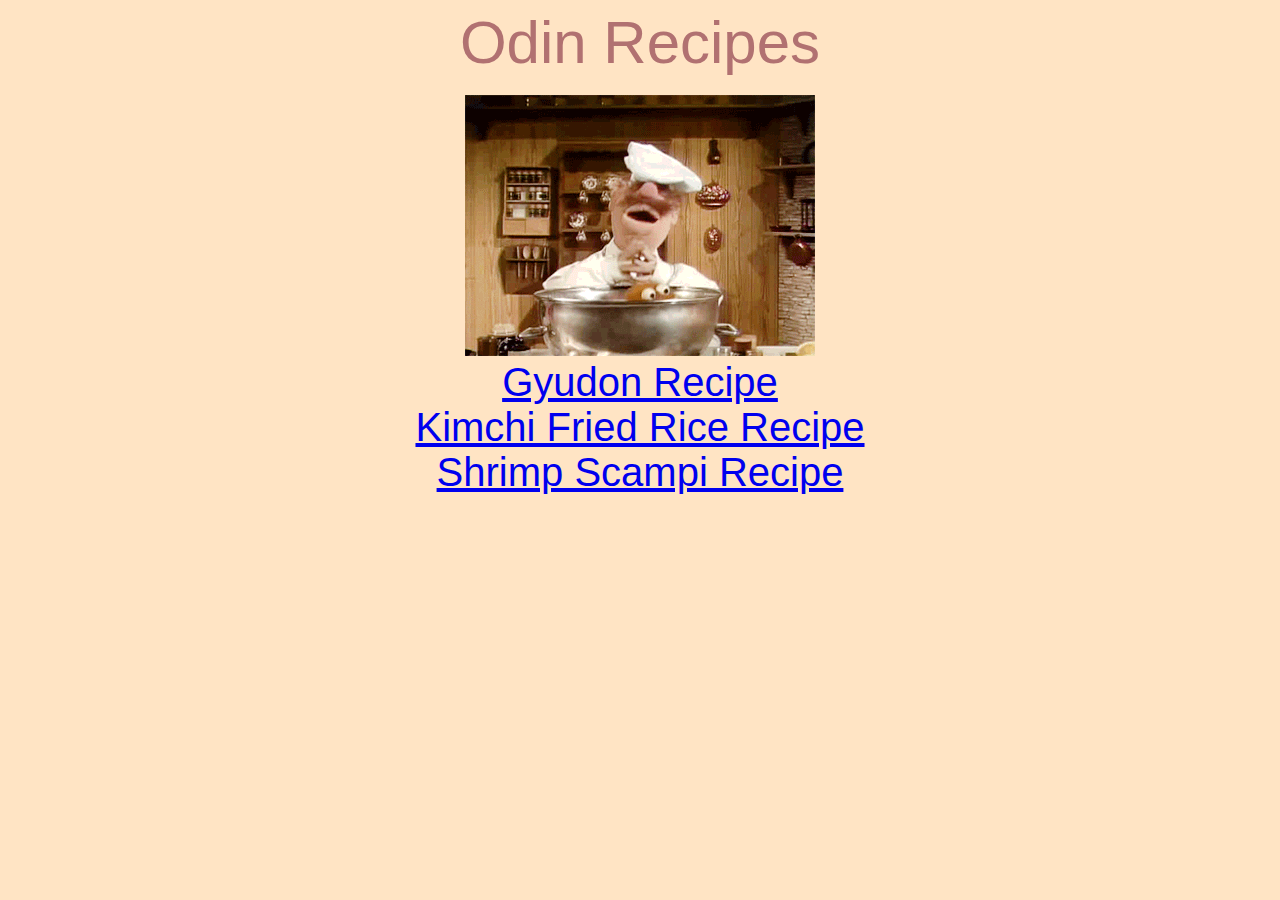
<file: index.html>
<!DOCTYPE html>
<html lang = "en">
  <head>
    <meta charset="UTF-8">
    <Title>My First Recipe</Title>
    <link rel="stylesheet" href="index.css">
  </head>
  <body bgcolor="bisque">
    <div class ="text title">Odin Recipes</div><br>
    <div class = "image"> <img src="./img/chef.gif"> </div>
    <div class = "text">
      <a href="./recipes/gyudon.html">Gyudon Recipe</a><br>
      <a href="./recipes/kfr.html">Kimchi Fried Rice Recipe</a><br>
      <a href="./recipes/ss.html">Shrimp Scampi Recipe</a><br>
    </div>
    
    

    


  </body>

</html>
</file>
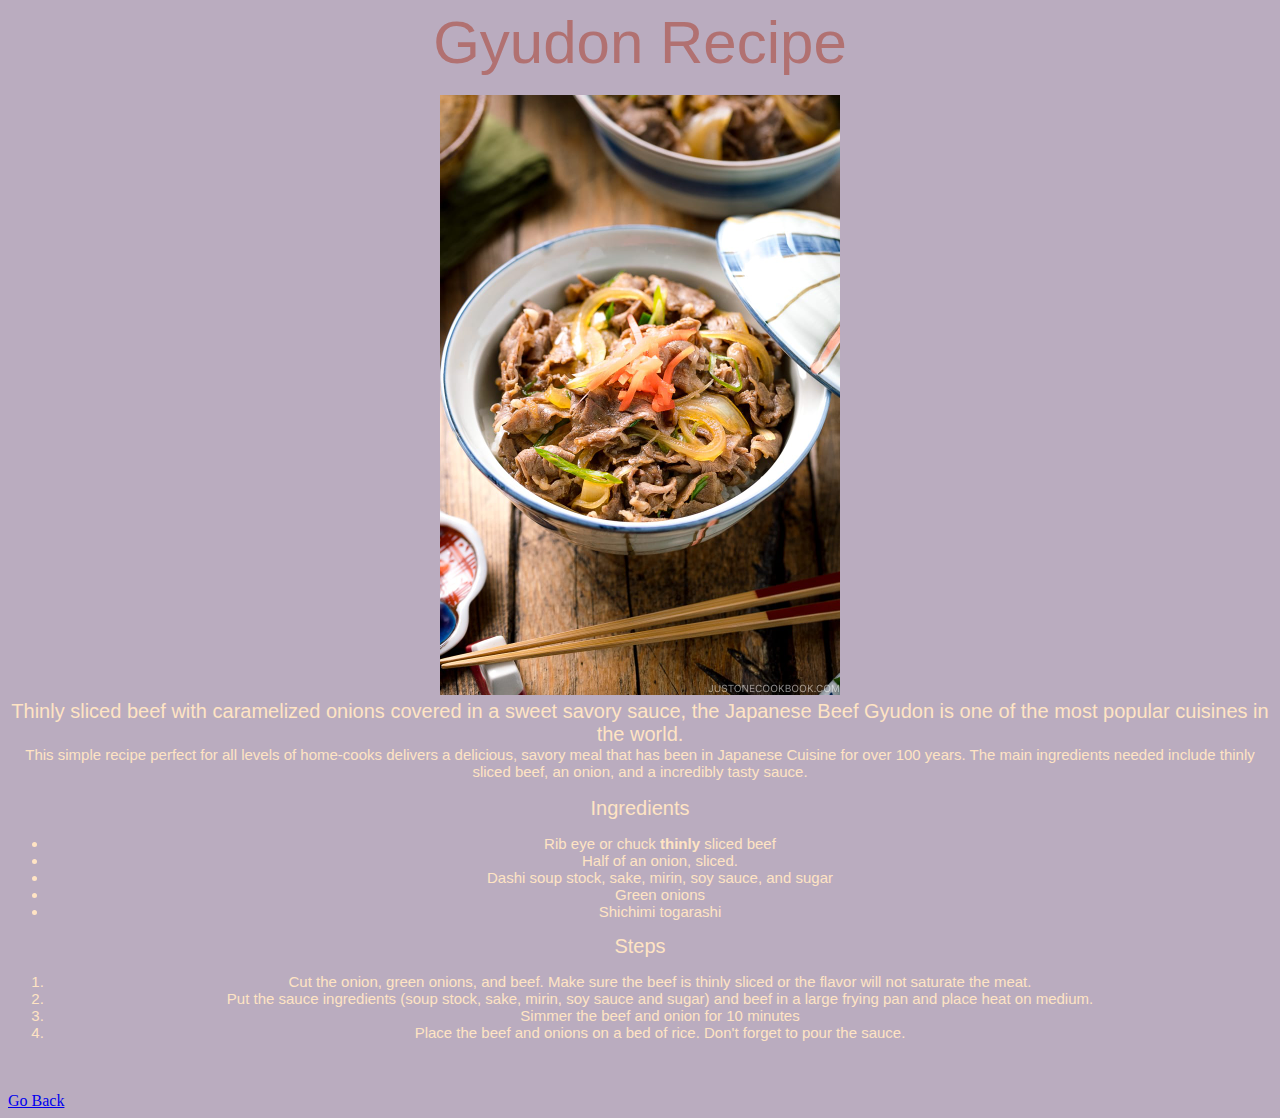
<file: recipes/gyudon.html>
<!DOCTYPE html>
<html lang = "en">
  <head>
    <meta charset="UTF-8">
    <Title>Gyudon Recipe</Title>
    <link rel="stylesheet" href="gyudon.css">
  </head>
  <body bgcolor = "baacbf">
    <div class = "title text">Gyudon Recipe</div><br>
    <div class = "text">
        <img class = "image" src = "../img/gyudon.jpeg" alt = "A delicious, savory meal."> 
    </div>
    <div class = "text">Thinly sliced beef with caramelized onions covered in a sweet
        savory sauce, the Japanese Beef Gyudon is one of the most popular 
        cuisines in the world. 
    </div>
    <div class = "text small"> This simple recipe perfect for all levels of home-cooks delivers 
        a delicious, savory meal that has been in Japanese Cuisine for
        over 100 years. The main ingredients needed include thinly sliced beef,
        an onion, and a incredibly tasty sauce.<br><br>
    </div>
    <div class = "text">Ingredients</div>
        <div class = "text small">
        <ul>
            <li>Rib eye or chuck <strong>thinly</strong> sliced beef </li>
            <li>Half of an onion, sliced.</li>
            <li>Dashi soup stock, sake, mirin, soy sauce, and sugar</li>
            <li>Green onions</li>
            <li>Shichimi togarashi</li>
        </ul>
        </div>
    <div class = "text">Steps</div>
        <div class = "text small">
        <ol>
            <li>Cut the onion, green onions, and beef. Make sure the 
                beef is thinly sliced or the flavor will not saturate the meat.</li>
            <li>Put the sauce ingredients (soup stock, sake, mirin, soy sauce and sugar)
                and beef in a large frying pan and place heat on medium.</li>
            <li>Simmer the beef and onion for 10 minutes</li>
            <li>Place the beef and onions on a bed of rice. Don't forget to pour the sauce.</li>
        </ol>
        </div>
        <br><br><a href = "../index.html">Go Back</a>
  </body>

</html>
</file>
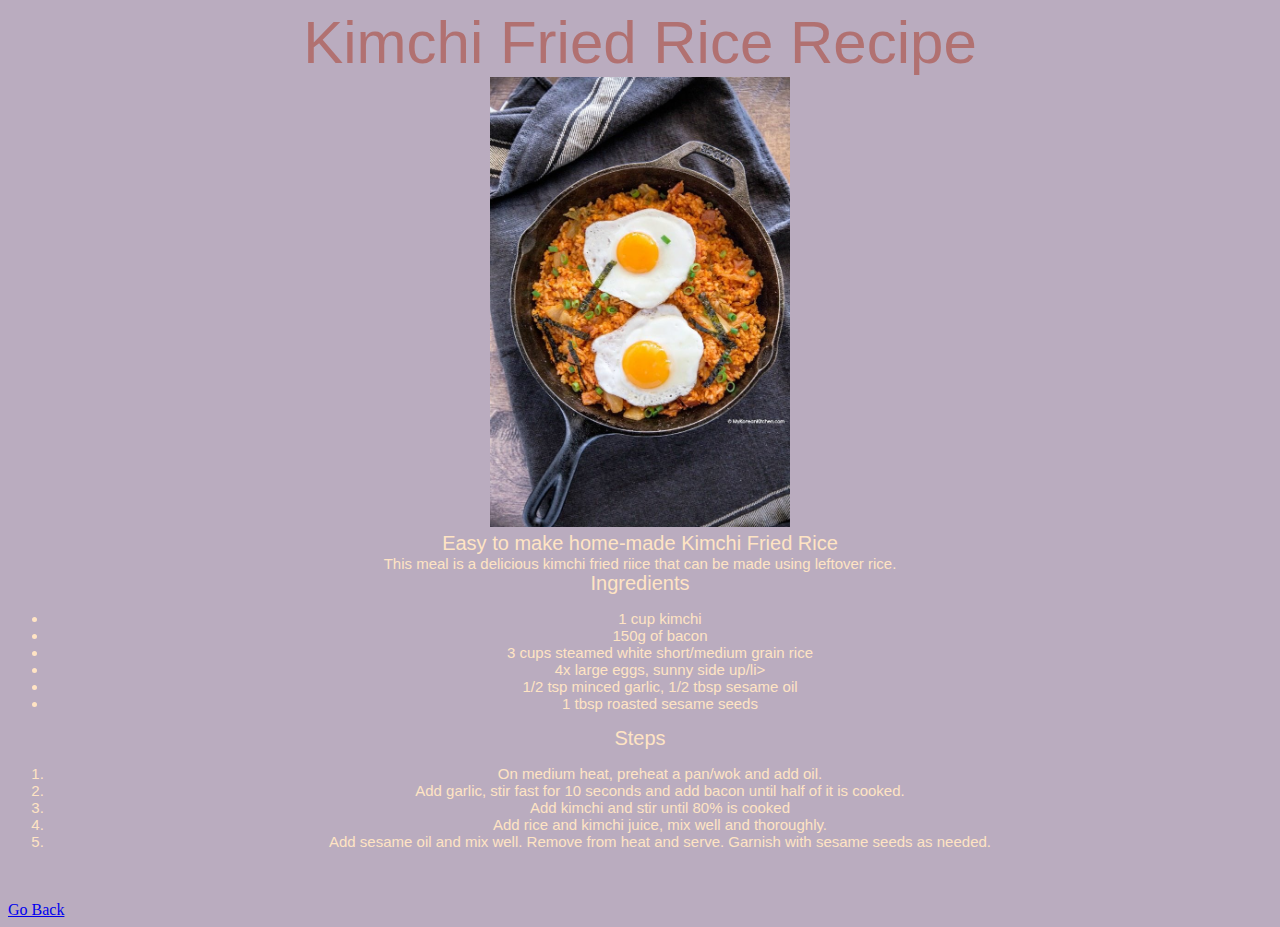
<file: recipes/kfr.html>
<!DOCTYPE html>
<html lang = "en">
  <head>
    <meta charset="UTF-8">
    <Title>Kimchi Fried Rice Recipe</Title>
    <link rel="stylesheet" href="kfr.css">
  </head>
  <body bgcolor = "baacbf">
    <div class = "title text"> Kimchi Fried Rice Recipe
    </div>
    <div class = "text">
        <img class = "image" src = "../img/kfr.jpg" alt = "A beautiful dish of kimchi fried rice.">
    </div>
      <div class = "text"> Easy to make home-made Kimchi Fried Rice 
      </div>
    <div class = "text small">This meal is a delicious kimchi fried riice that can be made using leftover rice.
    </div>
    <div class = "text">Ingredients</div>
        <div class = "text small">
        <ul>
            <li>1 cup kimchi</li>
            <li>150g of bacon</li>
            <li>3 cups steamed white short/medium grain rice</li>
            <li>4x large eggs, sunny side up/li>
            <li>1/2 tsp minced garlic, 1/2 tbsp sesame oil</li>
            <li>1 tbsp roasted sesame seeds</li>
        </ul>
        </div>
    <div class = "text">Steps</div>
      <div class = "text small">
      <ol>
            <li>On medium heat, preheat a pan/wok and add oil. </li>
            <li>Add garlic, stir fast for 10 seconds and add bacon until half of it is cooked.</li>
            <li>Add kimchi and stir until 80% is cooked</li>
            <li>Add rice and kimchi juice, mix well and thoroughly.</li>
            <li>Add sesame oil and mix well. Remove from heat and serve. Garnish with sesame seeds as needed.</li>
        </ol>
      </div>  
        <br><br><a href = "../index.html">Go Back</a>
  </body>

</html>
</file>
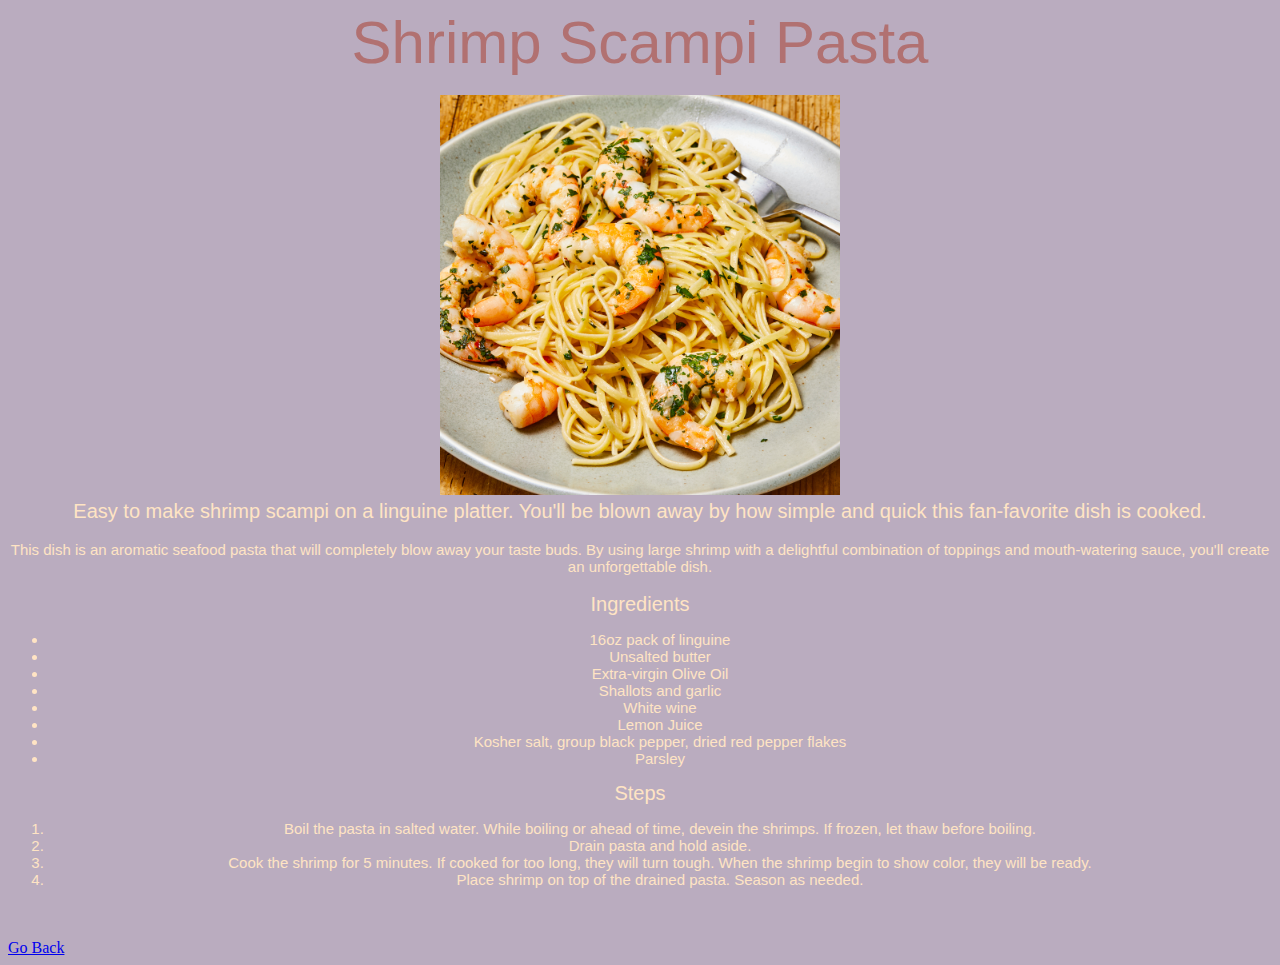
<file: recipes/ss.html>
<!DOCTYPE html>
<html lang = "en">
  <head>
    <meta charset="UTF-8">
    <Title>Shrimp Scampi Recipe</Title>
    <link rel="stylesheet" href="ss.css">
  </head>
  <body bgcolor = "baacbf">
    <div class = "title text">Shrimp Scampi Pasta</div><br>
    <div class = "text">
      <img src = "../img/shrimp.jpg" width = "400" height = "400" alt = "A delicious set of shrimp laid over a pasta">
    </div>
    <div class = "text">Easy to make shrimp scampi on a linguine platter. You'll be blown away by how simple and quick this fan-favorite dish is cooked.
    </div><br>
    <div class = "text small"> This dish is an aromatic seafood pasta that will completely blow away your taste buds. By using large shrimp with a delightful 
        combination of toppings and mouth-watering sauce, you'll create an unforgettable dish.
    </div><br>
    <div class = "text">Ingredients</div>
      <div class = "text small">
      <ul>
            <li>16oz pack of linguine </li>
            <li>Unsalted butter</li>
            <li>Extra-virgin Olive Oil</li>
            <li>Shallots and garlic</li>
            <li>White wine</li>
            <li>Lemon Juice</li>
            <li>Kosher salt, group black pepper, dried red pepper flakes</li>
            <li>Parsley</li>
        </ul>
      </div>
    <div class = "text">Steps</div>
      <div class = "text small">
        <ol>
            <li>Boil the pasta in salted water. While boiling or ahead of time, devein the shrimps. If frozen, let thaw before boiling.</li>
            <li>Drain pasta and hold aside.</li>
            <li>Cook the shrimp for 5 minutes. If cooked for too long, they will turn tough. When the shrimp begin to show color, they will be ready.</li>
            <li>Place shrimp on top of the drained pasta. Season as needed.</li>
        </ol>
      </div>
      <br><br>
        <a href = "../index.html">Go Back</a>
  </body>

</html>
</file>
<file: index.css>
/* Index CSS */
.text{
    text-align:center;
    font-size: 40px;
    font-family: Verdana, Geneva, Tahoma, sans-serif;
    color: bisque;
}
.text.title{
    color: rgb(177, 113, 113);
    font-size: 60px;
}
.image{
    text-align: center;
}
.format{
    background-color: aqua;
}
</file>
<file: recipes/gyudon.css>
.text{
    text-align:center;
    font-size: 20px;
    font-family: Verdana, Geneva, Tahoma, sans-serif;
    color: bisque;
}
.image {
    width: 400px;
    height: auto;
    text-align: center;
    
}
.text.title{
    color: rgb(177, 113, 113);
    font-size: 60px;
}

.small{
    font-size: 15px;
}
</file>
<file: recipes/kfr.css>
.text{
    text-align:center;
    font-size: 20px;
    font-family: Verdana, Geneva, Tahoma, sans-serif;
    color: bisque;
}
.image {
    width: 300px;
    height: auto;
    text-align: center;
    
}
.text.title{
    color: rgb(177, 113, 113);
    font-size: 60px;
}

.small{
    font-size: 15px;
}
</file>
<file: recipes/ss.css>
.text{
    text-align:center;
    font-size: 20px;
    font-family: Verdana, Geneva, Tahoma, sans-serif;
    color: bisque;
}
.image {
    width: 400px;
    height: auto;
    text-align: center;
    
}
.text.title{
    color: rgb(177, 113, 113);
    font-size: 60px;
}

.small{
    font-size: 15px;
}
</file>
